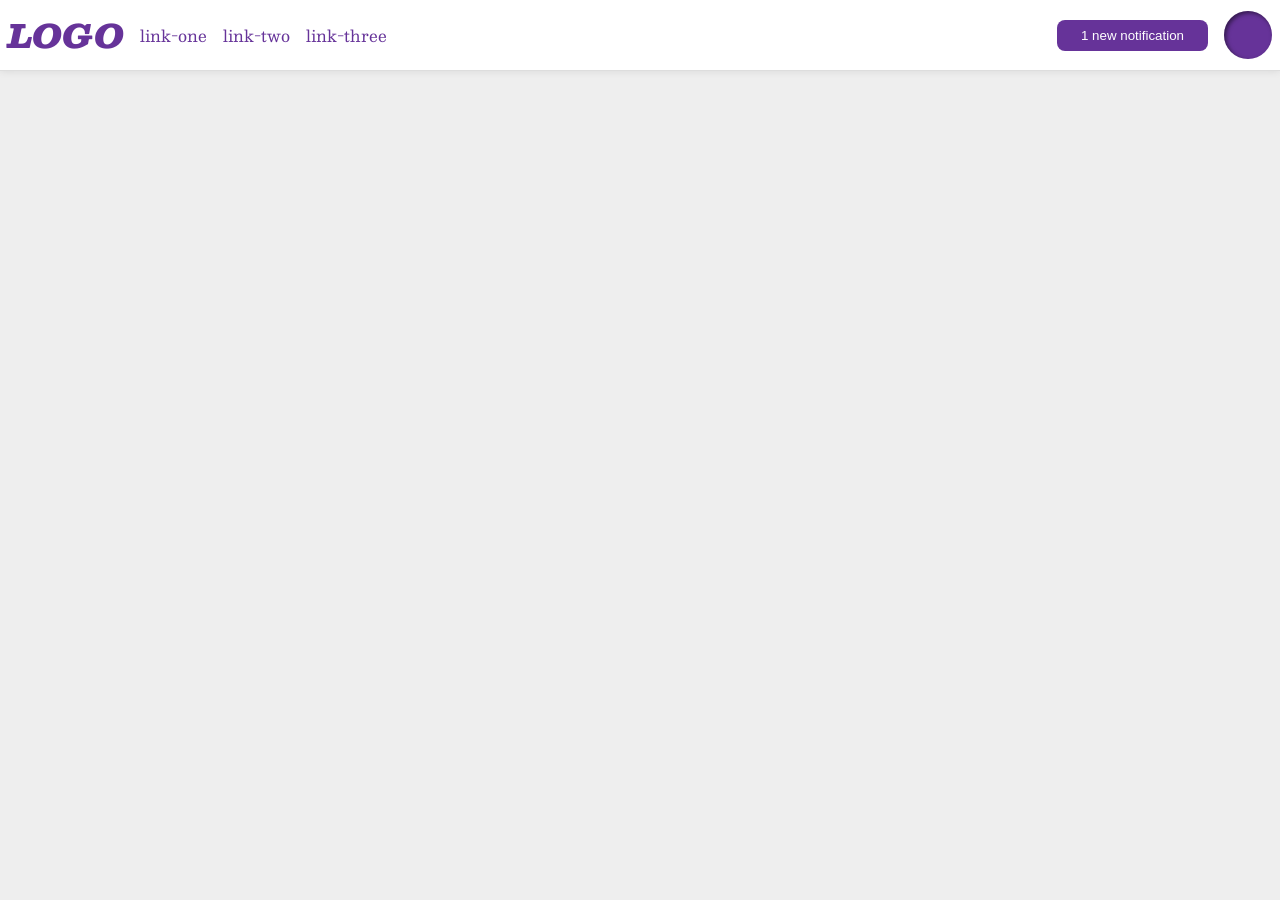
<file: foundations/flex/03-flex-header-2/index.html>
<!DOCTYPE html>
<html lang="en">
  <head>
    <meta charset="UTF-8">
    <meta http-equiv="X-UA-Compatible" content="IE=edge">
    <meta name="viewport" content="width=device-width, initial-scale=1.0">
    <title>Flex Header 2</title>
    <link rel="stylesheet" href="style.css">
  </head>
  <body>
    <div class="header">

      <div class="right">
        <div class="logo">
          LOGO
        </div>
        <ul class="links">
          <li><a href="https://google.com">link-one</a></li>
          <li><a href="https://google.com">link-two</a></li>
          <li><a href="https://google.com">link-three</a></li>
        </ul>
      </div>  
      
      <div class="left">
        <button class="notifications">
          1 new notification
        </button>
        <div class="profile-image"></div>
      </div>
    </div>
  </body>
</html>
</file>
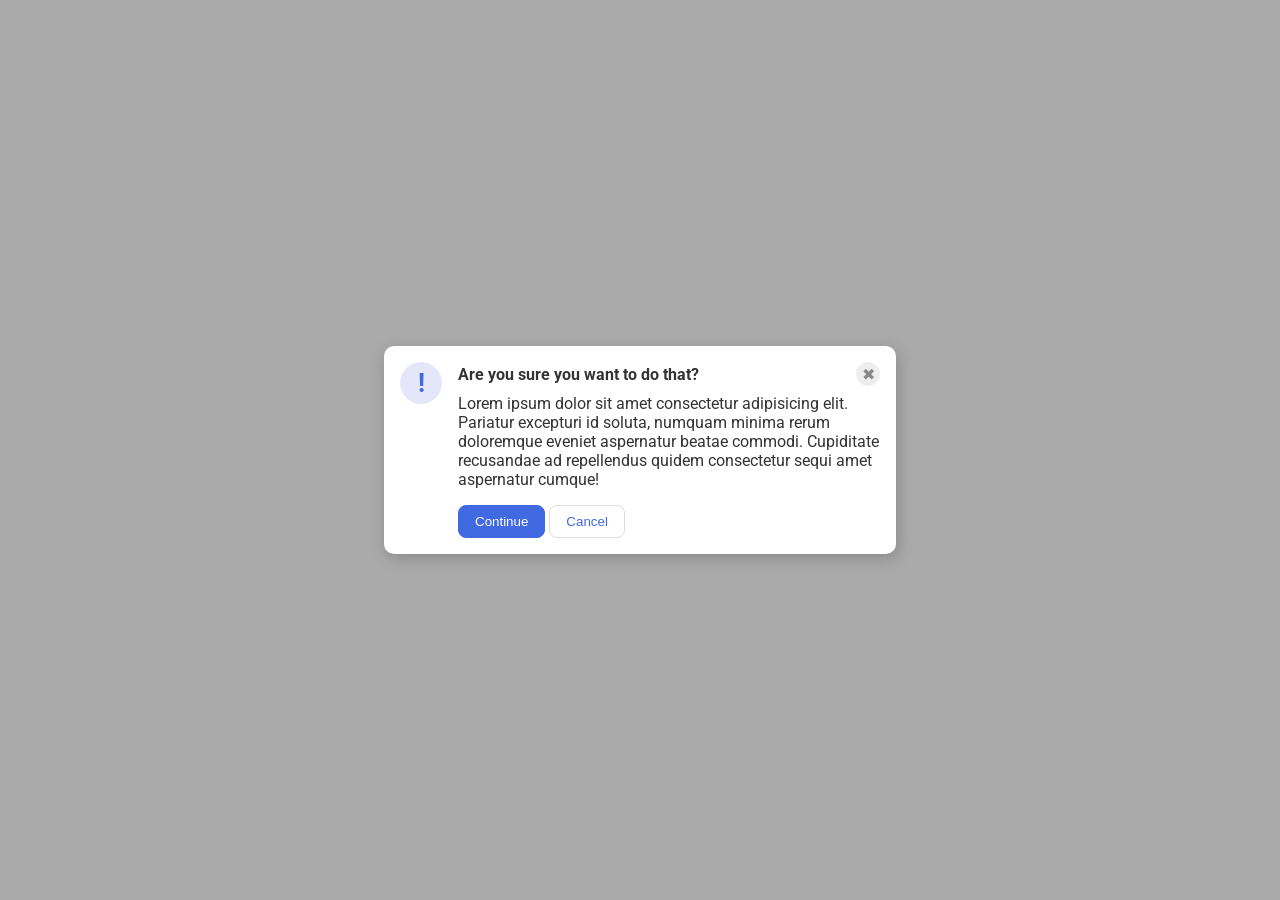
<file: foundations/flex/05-flex-modal/index.html>
<!DOCTYPE html>
<html lang="en">
  <head>
    <meta charset="UTF-8">
    <meta http-equiv="X-UA-Compatible" content="IE=edge">
    <meta name="viewport" content="width=device-width, initial-scale=1.0">
    <link rel="stylesheet" href="style.css">
    <title>Modal</title>
  </head>
  <body>
    <div class="modal">
      <div class="icon">!</div>
      <div class="container">
        <div class="header">Are you sure you want to do that? <button class="close-button">✖</button> </div>
        <div class="text">Lorem ipsum dolor sit amet consectetur adipisicing elit. Pariatur excepturi id soluta, numquam minima rerum doloremque eveniet aspernatur beatae commodi. Cupiditate recusandae ad repellendus quidem consectetur sequi amet aspernatur cumque!</div>
        <button class="continue">Continue</button>
        <button class="cancel">Cancel</button>
      </div>
    </div>
  </body>
</html>
</file>
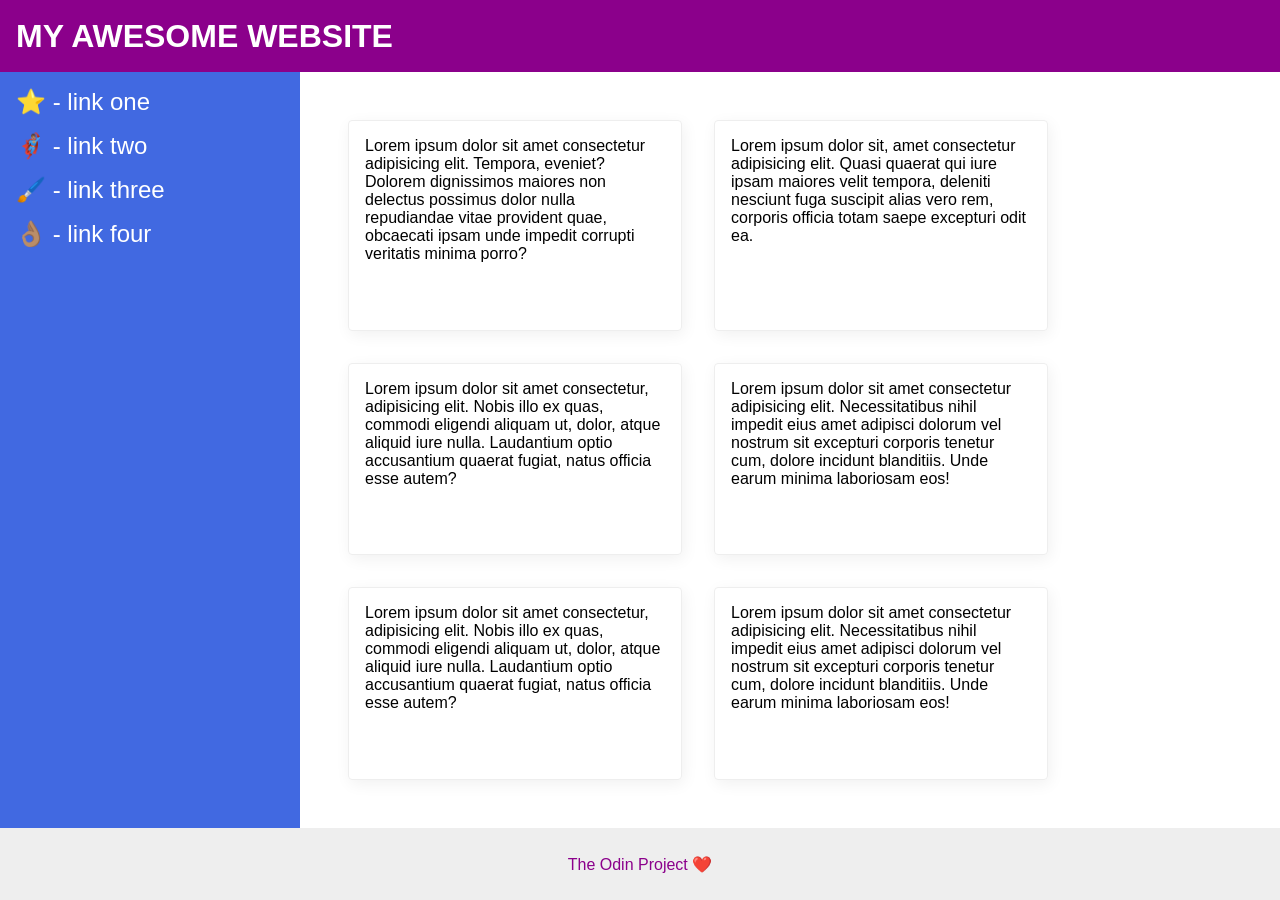
<file: foundations/flex/07-flex-layout-2/index.html>
<!DOCTYPE html>
<html lang="en">
  <head>
    <meta charset="UTF-8">
    <meta http-equiv="X-UA-Compatible" content="IE=edge">
    <meta name="viewport" content="width=device-width, initial-scale=1.0">
    <title>The Holy Grail</title>
    <link rel="stylesheet" href="style.css">
  </head>
  <body>
    <div class="header">
      MY AWESOME WEBSITE
    </div>
    <div class="content">

      <div class="sidebar">
        <ul>
          <li><a href="#">⭐ - link one</a></li>
          <li><a href="#">🦸🏽‍♂️ - link two</a></li>
          <li><a href="#">🖌️ - link three</a></li>
          <li><a href="#">👌🏽 - link four</a></li>
        </ul>
      </div>
      
      <div class="cards">
        <div class="card">Lorem ipsum dolor sit amet consectetur adipisicing elit. Tempora, eveniet? Dolorem dignissimos maiores non delectus possimus dolor nulla repudiandae vitae provident quae, obcaecati ipsam unde impedit corrupti veritatis minima porro?</div>
        <div class="card">Lorem ipsum dolor sit, amet consectetur adipisicing elit. Quasi quaerat qui iure ipsam maiores velit tempora, deleniti nesciunt fuga suscipit alias vero rem, corporis officia totam saepe excepturi odit ea.</div>
        <div class="card">Lorem ipsum dolor sit amet consectetur, adipisicing elit. Nobis illo ex quas, commodi eligendi aliquam ut, dolor, atque aliquid iure nulla. Laudantium optio accusantium quaerat fugiat, natus officia esse autem?</div>
        <div class="card">Lorem ipsum dolor sit amet consectetur adipisicing elit. Necessitatibus nihil impedit eius amet adipisci dolorum vel nostrum sit excepturi corporis tenetur cum, dolore incidunt blanditiis. Unde earum minima laboriosam eos!</div>
        <div class="card">Lorem ipsum dolor sit amet consectetur, adipisicing elit. Nobis illo ex quas, commodi eligendi aliquam ut, dolor, atque aliquid iure nulla. Laudantium optio accusantium quaerat fugiat, natus officia esse autem?</div>
        <div class="card">Lorem ipsum dolor sit amet consectetur adipisicing elit. Necessitatibus nihil impedit eius amet adipisci dolorum vel nostrum sit excepturi corporis tenetur cum, dolore incidunt blanditiis. Unde earum minima laboriosam eos!</div>
      </div>
      
    </div>
    <div class="footer">
      The Odin Project ❤️
    </div>
  </body>
</html>
</file>
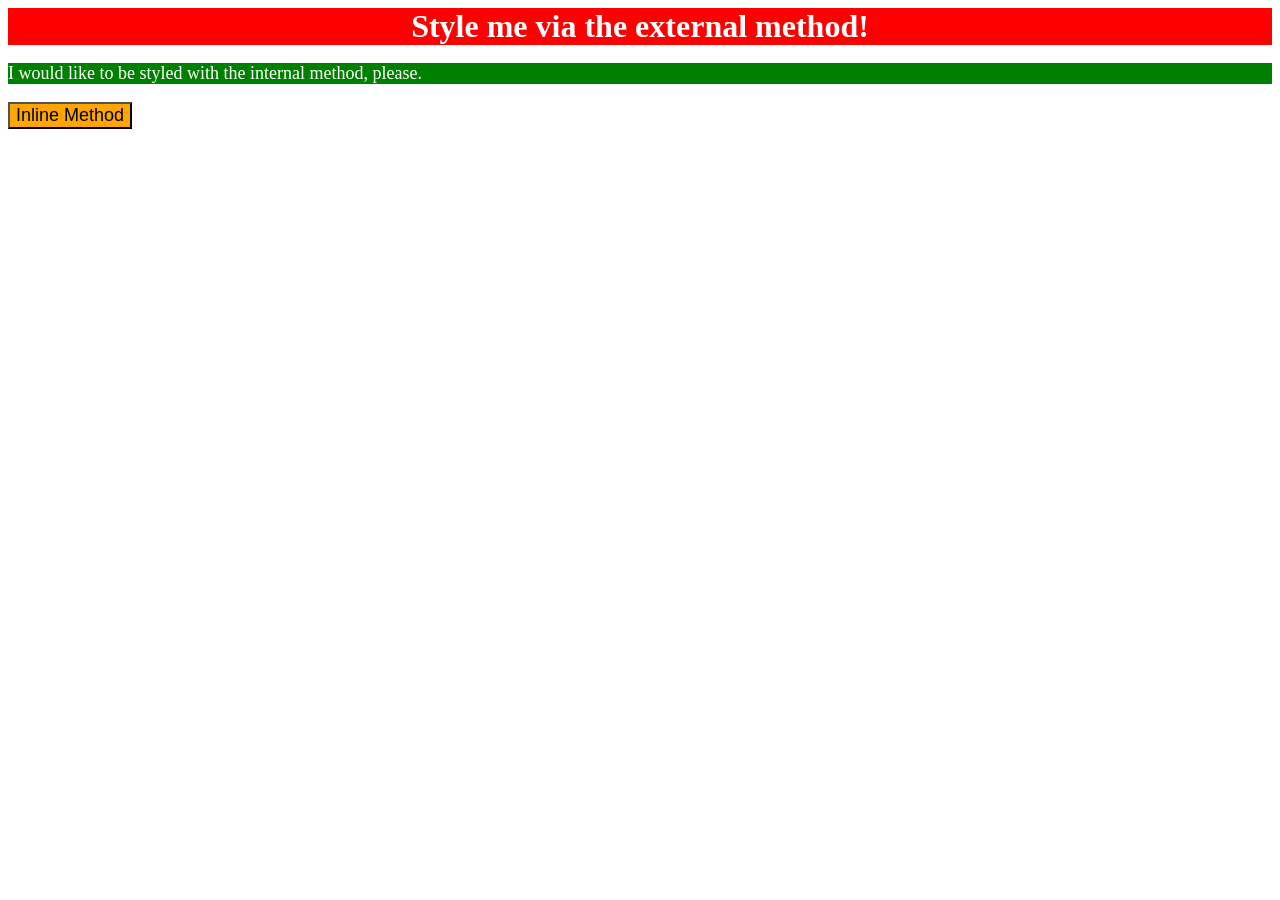
<file: foundations/intro-to-css/01-css-methods/index.html>
<!DOCTYPE html>
<html lang="en">
  <head>
    <meta charset="UTF-8">
    <meta http-equiv="X-UA-Compatible" content="IE=edge">
    <meta name="viewport" content="width=device-width, initial-scale=1.0">
    <title>Methods for Adding CSS</title>
    <link rel="stylesheet" href="style.css">
    <style>
      p {
        background-color: green;
        color: white;
        font-size: 18px;
      }
    </style>
  </head>
  <body>
    <div>Style me via the external method!</div>
    <p>I would like to be styled with the internal method, please.</p>
    <button style="background-color: orange; font-size: 18px;">Inline Method</button>
  </body>
</html>
</file>
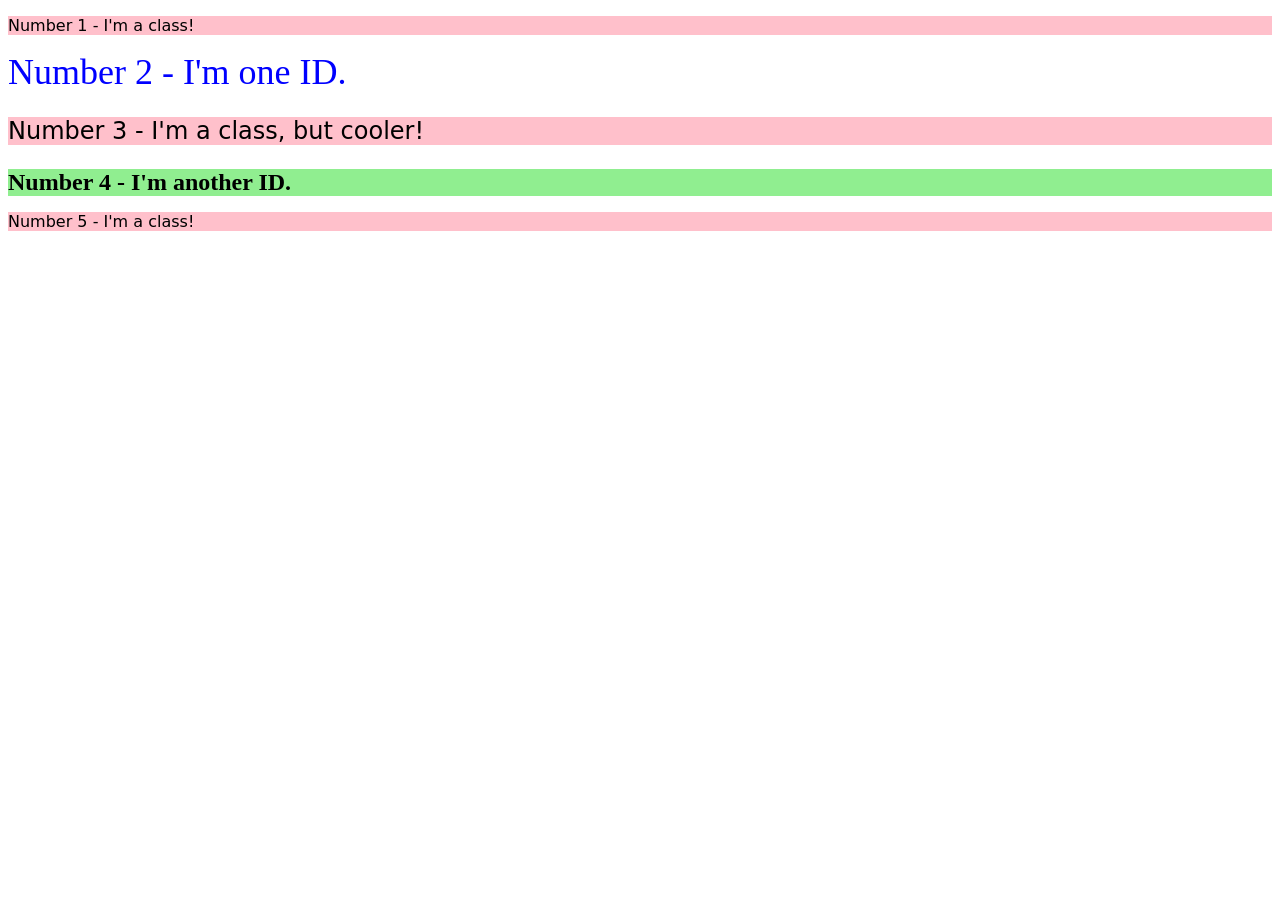
<file: foundations/intro-to-css/02-class-id-selectors/index.html>
<!DOCTYPE html>
<html lang="en">
  <head>
    <meta charset="UTF-8">
    <meta http-equiv="X-UA-Compatible" content="IE=edge">
    <meta name="viewport" content="width=device-width, initial-scale=1.0">
    <title>Class and ID Selectors</title>
    <link rel="stylesheet" href="style.css">
  </head>
  <body>
    <p class="oddNums">Number 1 - I'm a class!</p>
    <div id="num2">Number 2 - I'm one ID.</div>
    <p class="oddNums three">Number 3 - I'm a class, but cooler!</p>
    <div id="num4">Number 4 - I'm another ID.</div>
    <p class="oddNums">Number 5 - I'm a class!</p>
  </body>
</html>
</file>
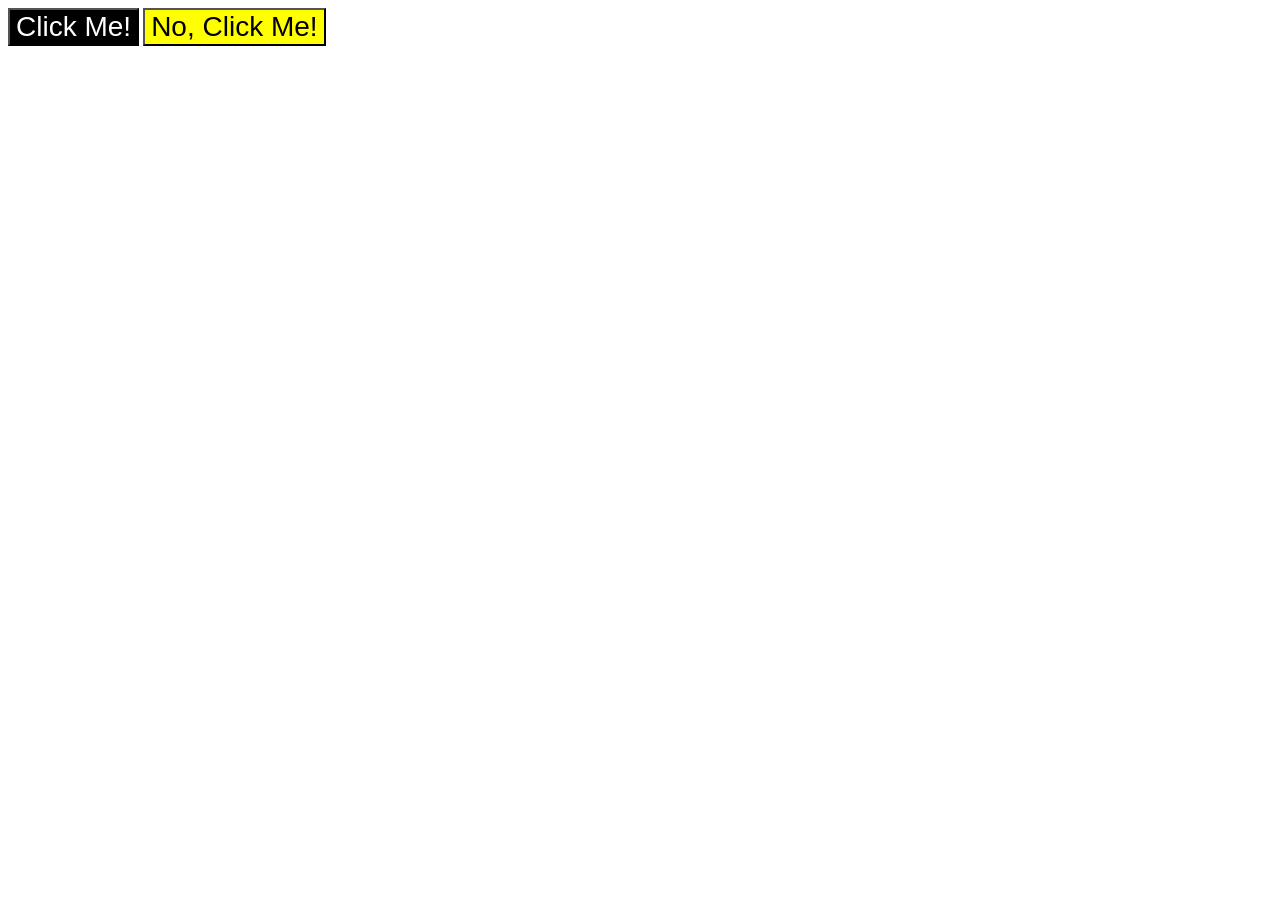
<file: foundations/intro-to-css/03-grouping-selectors/index.html>
<!DOCTYPE html>
<html lang="en">
  <head>
    <meta charset="UTF-8">
    <meta http-equiv="X-UA-Compatible" content="IE=edge">
    <meta name="viewport" content="width=device-width, initial-scale=1.0">
    <title>Grouping Selectors</title>
    <link rel="stylesheet" href="style.css">
  </head>
  <body>
    <button class="yes">Click Me!</button>
    <button class="no">No, Click Me!</button>
  </body>
</html>
</file>
<file: foundations/flex/03-flex-header-2/style.css>
/* this is some magical font-importing.  
you'll learn about it later. */
@import url('https://fonts.googleapis.com/css2?family=Besley:ital,wght@0,400;1,900&display=swap');

body {
  margin: 0;
  background: #eee;
  font-family: Besley, serif;
}

.header {
  background: white;
  border-bottom: 1px solid #ddd;
  box-shadow: 0 0 8px rgba(0,0,0,.1);
  display: flex;
  justify-content: space-between;
  flex-direction: row;
  padding: 8px;
}

.profile-image {
  background: rebeccapurple;
  box-shadow: inset 2px 2px 4px rgba(0,0,0,.5);
  border-radius: 50%;
  width: 48px;
  height: 48px;
}

.logo {
  color: rebeccapurple;
  font-size: 32px;
  font-weight: 900;
  font-style: italic;
}

button {
  border: none;
  border-radius: 8px;
  background: rebeccapurple;
  color: white;
  padding: 8px 24px;
}

a {
  /* this removes the line under our links */
  text-decoration: none;
  color: rebeccapurple;
}

ul {
  list-style-type: none;
  display: flex;
  align-items: center;
  margin: 0;
  padding: 0;
  gap: 16px;
}

.left {
  display: flex;
  gap: 16px;
  align-items: center;
}

.right{
  display: flex;
  gap: 16px;
}
</file>
<file: foundations/flex/05-flex-modal/style.css>
@import url('https://fonts.googleapis.com/css2?family=Roboto:wght@400;700&display=swap');

html, body {
  height: 100%;
}

body {
  font-family: Roboto, sans-serif;
  margin: 0;
  background: #aaa;
  color: #333;
  /* I'll give you this one for free lol */
  display: flex;
  align-items: center;
  justify-content: center;
}

.modal {
  background: white;
  width: 480px;
  border-radius: 10px;
  box-shadow: 2px 4px 16px rgba(0,0,0,.2);
}

.icon {
  color: royalblue;
  font-size: 26px;
  font-weight: 700;
  background: lavender;
  width: 42px;
  height: 42px;
  border-radius: 50%;
  display: flex;
  align-items: center;
  justify-content: center;
  flex-shrink: 0;
}

.close-button {
  background: #eee;
  border-radius: 50%;
  color: #888;
  font-weight: 400;
  font-size: 16px;
  height: 24px;
  width: 24px;
  display: flex;
  align-items: center;
  justify-content: center;
  border: 1px solid #eee;
  padding: 0;
}

button {
  cursor: pointer;
  padding: 8px 16px;
  border-radius: 8px;
}

button.continue {
  background: royalblue;
  border: 1px solid royalblue;
  color: white;
}

button.cancel {
  background: white;
  border: 1px solid #ddd;
  color: royalblue;
}

.modal {
  padding: 16px;
  display: flex;
  gap: 16px;
}


.header {
  font-weight: bold;
  display: flex;
  justify-content: space-between;
  align-items: center;
  margin-bottom: 8px;
}

.text {
  margin-bottom: 16px;
}
.container {

}
</file>
<file: foundations/flex/07-flex-layout-2/style.css>
body {
  font-family: -apple-system, BlinkMacSystemFont, 'Segoe UI', Roboto, Oxygen, Ubuntu, Cantarell, 'Open Sans', 'Helvetica Neue', sans-serif;
  margin: 0;
  min-height: 100vh;
}

.header {
  height: 72px;
  background: darkmagenta;
  color: white;
}

.footer {
  height: 72px;
  background: #eee;
  color: darkmagenta;
}

.sidebar {
  width: 300px;
  background: royalblue;
  box-sizing: border-box;
}

.card {
  border: 1px solid #eee;
  box-shadow: 2px 4px 16px rgba(0,0,0,.06);
  border-radius: 4px;
}

/* SOLUTION */

body {
  display: flex;
  flex-direction: column;
}

.header {
  display: flex;
  align-items: center;
  padding: 0 16px;
  font-size: 32px;
  font-weight: 900;
}

.content {
  flex: 1;
  display: flex;
}

.sidebar {
  flex-shrink: 0;
  padding: 16px;
}

ul {
  list-style-type: none;
  margin: 0;
  padding: 0;
}

li {
  margin-bottom: 16px;
}

a {
  color: white;
  text-decoration: none;
  font-size: 24px;
}

.cards {
  padding: 48px;
  display: flex;
  flex-wrap: wrap;
  gap: 32px;
}

.card {
  padding: 16px;
  width: 300px;
}

.footer {
  display: flex;
  align-items: center;
  justify-content: center;
}
</file>
<file: foundations/intro-to-css/01-css-methods/style.css>
div {
    color: white;
    background-color: red;
    font-size: 32px;
    text-align: center;
    font-weight: bold;
}
</file>
<file: foundations/intro-to-css/02-class-id-selectors/style.css>
/* Add CSS Styling */
.oddNums {
    background-color: rgb(255, 192, 203);
    font-family: Verdana, "DejaVu Sans", sans-serif;

}

#num2 {
    color: hsl(240, 100%, 50%);
    font-size: 36px;
}

.oddNums.three {
    font-size: 24px;
}

#num4 {
    background-color: #90ee90;
    font-size: 24px;
    font-weight: bold;
}
</file>
<file: foundations/intro-to-css/03-grouping-selectors/style.css>
/* Add CSS Styling */

.yes {
    background-color: black;
    color: white;
}

.no {
    background-color: yellow;
}

.yes,
.no {
    font-size: 28px;
    font-family: Helvetica, "Times New Roman", sans-serif;
}
</file>
